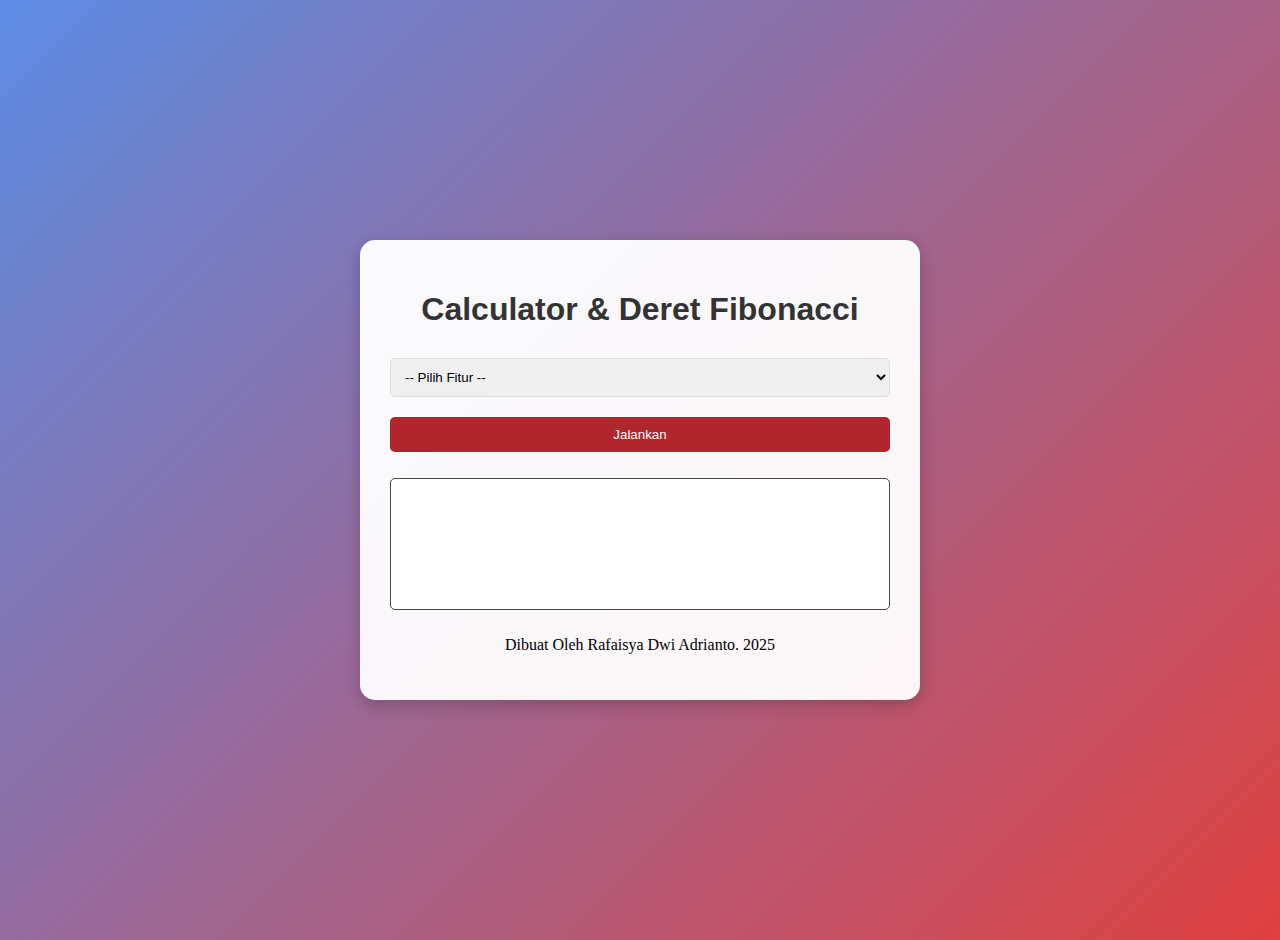
<file: index.html>
<!DOCTYPE html>
<html lang="id">
<head>
    <meta charset="UTF-8">
    <meta name="viewport" content="width=device-width, initial-scale=1.0">
    <title>Fitur Matematika</title>
    <style>
        body {
            font-family: Arial, sans-serif;
            background: linear-gradient(135deg, #5c8ce4, #e04040);
            min-height: 100vh;
            display: flex;
            justify-content: center;
            align-items: center;
            margin: 0;
            padding: 20px;
        }
        .container {
            background: rgba(255, 255, 255, 0.95);
            padding: 30px;
            border-radius: 15px;
            box-shadow: 0 5px 15px rgba(0, 0, 0, 0.2);
            width: 100%;
            max-width: 500px;
            display: flex;
            flex-direction: column;
            min-height: 400px;
        }
        h1 {
            text-align: center;
            color: #333;
            margin-bottom: 20px;
        }
        select, input, button {
            display: block;
            width: 100%;
            padding: 10px;
            margin: 10px 0;
            border-radius: 5px;
            border: 1px solid #ddd;
            box-sizing: border-box;
        }
        button {
            background: #b1252c;
            color: white;
            border: none;
            cursor: pointer;
            transition: background 0.3s;
        }
        button:hover {
            background: #ff4757;
        }
        #result {
            margin-top: auto;
            padding: 15px;
            background: #ffffff;
            border-radius: 5px;
            color: #4b4a4a;
            text-align: left;
            border: 1px solid #474747;
            min-height: 100px;
            overflow-y: auto;
        }
        .hidden {
            display: none;
        }
        .fib-list {
            display: flex;
            flex-wrap: wrap;
            gap: 10px;
        }
        .fib-item {
            padding: 5px 10px;
            border-radius: 5px;
            color: white;
            text-align: center;
            min-width: 40px;
        }
    </style>
</head>
<body>
    <div class="container">
        <h1>Calculator & Deret Fibonacci</h1>
        
        <select id="feature" onchange="toggleInputs()">
            <option value="">-- Pilih Fitur --</option>
            <option value="fibonacci">Deret Fibonacci</option>
            <option value="calculator">Kalkulator</option>
        </select>

        <!-- Input untuk Fibonacci -->
        <div id="fibonacci-input" class="hidden">
            <input type="number" id="fib-count" placeholder="Jumlah angka Fibonacci" min="1">
        </div>

        <!-- Input untuk Kalkulator -->
        <div id="calc-input" class="hidden">
            <input type="number" id="num1" placeholder="Angka pertama">
            <input type="number" id="num2" placeholder="Angka kedua">
            <select id="operator">
                <option value="+">Tambah (+)</option>
                <option value="-">Kurang (-)</option>
                <option value="*">Kali (x)</option>
                <option value="/">bagi (/)</option>
                <option value="%">Modulus (%)</option>
            </select>
        </div>

        <button onclick="executeFeature()">Jalankan</button>
        <div id="result"></div>
        <p style="margin: auto; margin-top: 25px; padding-top: 1px; font-family:'Times New Roman', Times, serif;">Dibuat Oleh Rafaisya Dwi Adrianto. 2025</p>
    </div>

    <script>
        // Fungsi untuk toggle input berdasarkan fitur
        function toggleInputs() {
            const feature = document.getElementById('feature').value;
            document.getElementById('fibonacci-input').classList.add('hidden');
            document.getElementById('calc-input').classList.add('hidden');
            document.getElementById('result').innerHTML = '';

            switch (feature) {
                case 'fibonacci':
                    document.getElementById('fibonacci-input').classList.remove('hidden');
                    break;
                case 'calculator':
                    document.getElementById('calc-input').classList.remove('hidden');
                    break;
            }
        }

        // Fungsi Fibonacci
        const fibonacci = (n) => {
            let fib = [0, 1];
            for (let i = 2; i < n; i++) {
                fib[i] = fib[i - 1] + fib[i - 2];
            }
            return fib;
        };

        // Fungsi Kalkulator dengan arrow function dan spread operator
        const calculate = (num1, num2, operator) => {
            const numbers = [num1, num2];
            const operations = {
                '+': () => numbers[0] + numbers[1],
                '-': () => numbers[0] - numbers[1],
                '*': () => numbers[0] * numbers[1],
                '/': () => num2 !== 0 ? numbers[0] / numbers[1] : 'Tidak bisa dibagi 0',
                '%': () => numbers[0] % numbers[1]
            };
            return operations[operator]();
        };

        // Fungsi utama untuk mengeksekusi fitur
        const executeFeature = () => {
            const feature = document.getElementById('feature').value;
            const resultDiv = document.getElementById('result');

            switch (feature) {
                case 'fibonacci':
                    const count = parseInt(document.getElementById('fib-count').value);
                    if (isNaN(count) || count < 1) {
                        resultDiv.innerText = 'Masukkan jumlah angka yang valid!';
                    } else {
                        const fibResult = fibonacci(count);
                        const maxValue = Math.max(...fibResult);
                        let fibHTML = `<strong>Deret Fibonacci (${count} angka):</strong><br><div class="fib-list">`;
                        fibResult.forEach(num => {
                            const lightness = 90 - (num / maxValue) * 70; 
                            const bgColor = `hsl(220, 70%, ${lightness}%)`; 
                            fibHTML += `<span class="fib-item" style="background-color: ${bgColor}">${num}</span>`;
                        });
                        fibHTML += '</div>';
                        resultDiv.innerHTML = fibHTML;
                    }
                    break;

                case 'calculator':
                    const num1 = parseFloat(document.getElementById('num1').value);
                    const num2 = parseFloat(document.getElementById('num2').value);
                    const operator = document.getElementById('operator').value;

                    if (isNaN(num1) || isNaN(num2)) {
                        resultDiv.innerText = 'Masukkan angka yang valid!';
                    } else {
                        const calcResult = calculate(num1, num2, operator);
                        resultDiv.innerText = `Hasil: ${num1} ${operator} ${num2} = ${calcResult}`;
                    }
                    break;

                default:
                    resultDiv.innerText = 'Pilih fitur terlebih dahulu!';
            }
        };
    </script>
</body>
</html>
</file>
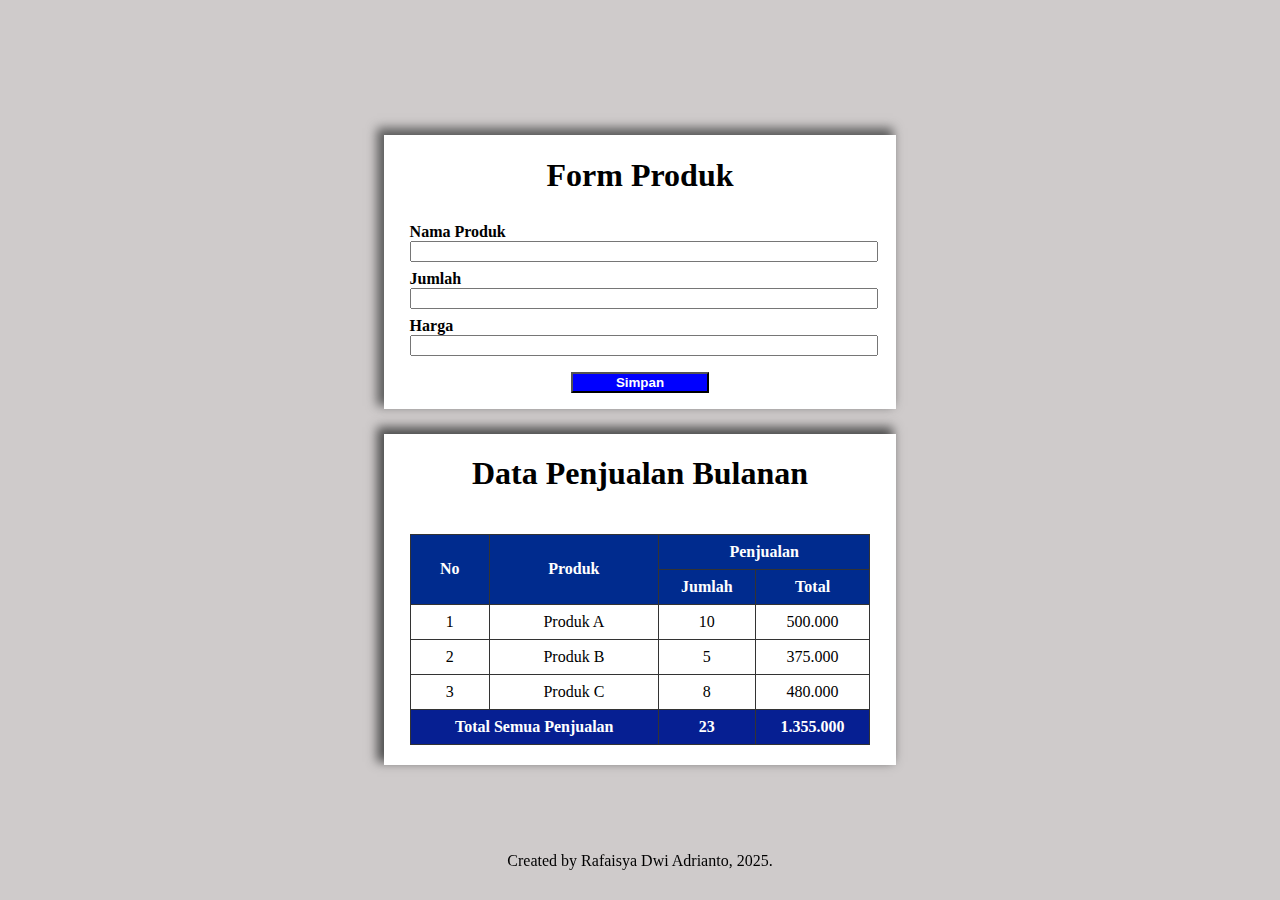
<file: Tugas2/index.html>
<!DOCTYPE html>
<html>
<head>
  <meta charset="UTF-8">
  <title>Tabel Penjualan</title>
  <style>
    html, body {
        padding: 0;
        margin: 0;
        height: 100%;
        width: 100%;
    }

    body {
        display: flex;
        align-items: center;
        justify-content: center;
        flex-direction: column;
        background-color: #cfcbcb;
    }

    .table-con {
        display: flex;
        justify-content: center;
        align-items: center;
        flex-direction: column;
        background-color: rgb(255, 255, 255);
        width: 40%;
        box-shadow: -5px -5px 10px 2px rgb(79, 79, 79);
        transition: transform 0.3s;
    }

    table {
      border-collapse: collapse;
      width: 90%;
      margin: 20px 0;
    }

    .table-con:hover {
        background-color: rgb(249, 249, 249);
        transform: scale(1.045);
    }

    th, td {
      border: 1px solid #333;
      padding: 8px;
      text-align: center;
    }

    thead {
      background-color: rgb(0, 43, 142) ;
      color: white;
    }

    tfoot {
      background-color: #061f92;
      color: white;
      font-weight: bold;
    }

    .form-con {
        display: flex;
        justify-content: center;
        align-items: center;
        flex-direction: column;
        background-color: rgb(255, 255, 255);
        width: 40%;
        margin-bottom: 25px;
        box-shadow: -5px -5px 10px 2px rgb(92, 92, 92);
    }

    .form-grup {
        margin-top: 0.5rem;
        font-weight: bold;
    }

    .form-con form {
        display: flex;
        align-items: center;
        flex-direction: column;
        width: 100%;
    }

    .submit-btn {
        margin: 1rem;
        width: 30%;
        display: flex;
        align-items: center;
        justify-content: center;
    }

    .submit-btn button {
        width: 90%;
        background-color: blue;
        color: white;
        font-weight: bold;
        cursor: pointer;
        transition: background-color 0.3s, transform 0.3s;
    }

    .submit-btn button:hover {
        background-color: black;
        transform: scale(1.075);
    }

    .submit-btn button:active {
        transform: scale(1.05);
        background-color: grey;
    }

    .form-grup {
        width: 90%;
    }

    .form-grup input{
        width: 100%;
    }

    .footer {
        position: fixed;
        bottom: 30px;
    }

  </style>
</head>
<body>
<div class="form-con">
    <h1>Form Produk</h1> 
    <form action="" method="POST">
      <div class="form-grup">
        <label for="produk">Nama Produk</label><br />
        <input type="text" name="produk" required />
      </div>
      
      <div class="form-grup">
        <label for="jumlah">Jumlah</label><br />
        <input type="number" name="jumlah" required />
      </div>
      
      <div class="form-grup">
        <label for="harga">Harga</label><br />
        <input type="number" name="harga" required />
      </div>
      
      <div class="submit-btn">
        <button type="submit">Simpan</button>
      </div>
    </form>
</div>

<div class="table-con">
  <h1>Data Penjualan Bulanan</h1>
  <table>
    <thead>
        <tr>
          <th rowspan="2">No</th>
          <th rowspan="2">Produk</th>
          <th colspan="2">Penjualan</th>
        </tr>
        <tr>
          <th>Jumlah</th>
          <th>Total</th>
        </tr>
      </thead>
      
    <tbody>
      <tr>
        <td>1</td>
        <td>Produk A</td>
        <td>10</td>
        <td>500.000</td>
      </tr>
      <tr>
        <td>2</td>
        <td>Produk B</td>
        <td>5</td>
        <td>375.000</td>
      </tr>
      <tr>
        <td>3</td>
        <td>Produk C</td>
        <td>8</td>
        <td>480.000</td>
      </tr>
    </tbody>
    <tfoot>
      <tr>
        <td colspan="2">Total Semua Penjualan</td>
        <td>23</td>
        <td>1.355.000</td>
      </tr>
    </tfoot>
  </table>
</div>
    <footer class="footer">Created by Rafaisya Dwi Adrianto, 2025.</footer>
</body>
</html>
</file>
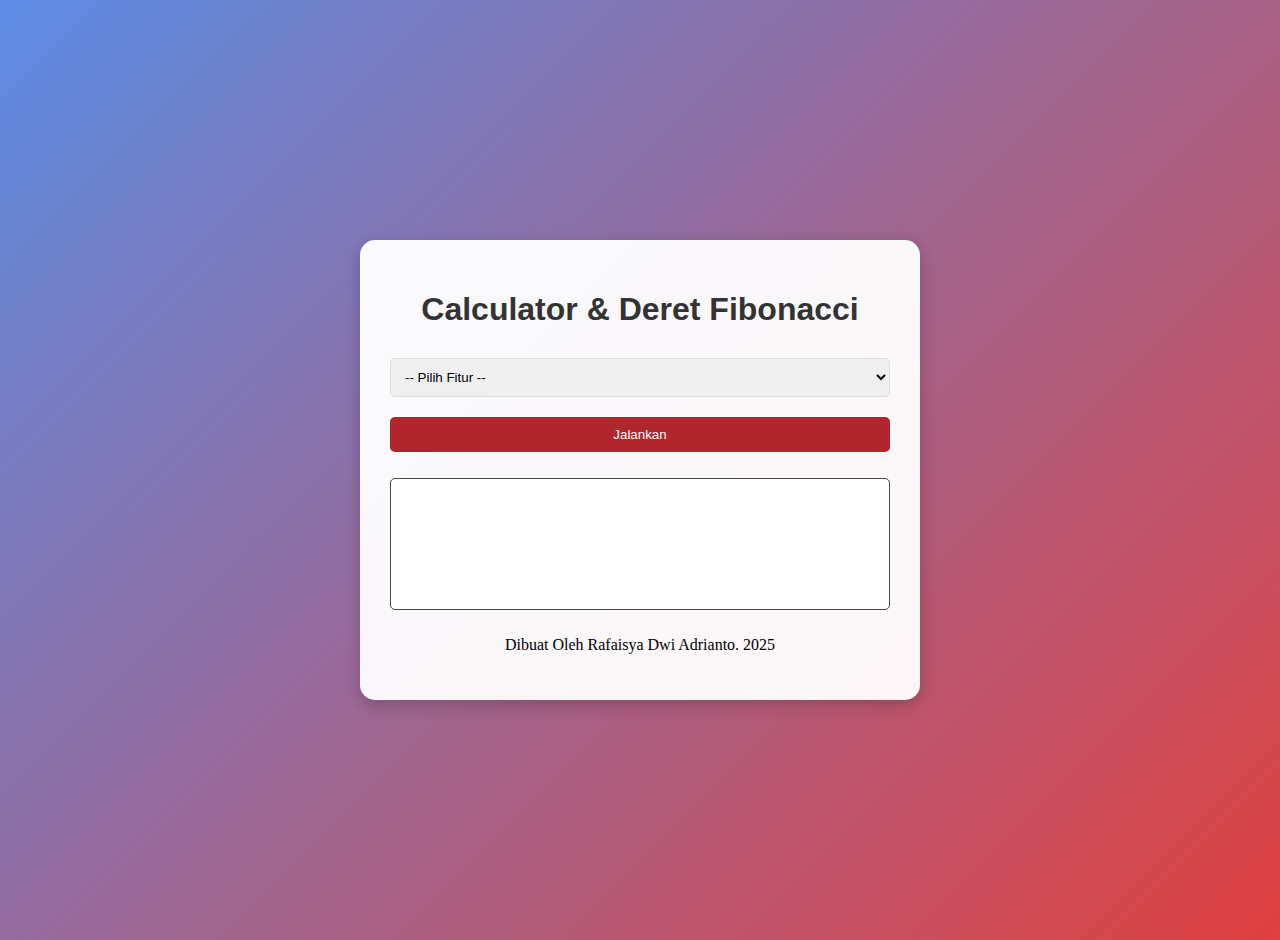
<file: Tugas5/index.html>
<!DOCTYPE html>
<html lang="id">
<head>
    <meta charset="UTF-8">
    <meta name="viewport" content="width=device-width, initial-scale=1.0">
    <title>Fitur Matematika</title>
    <style>
        body {
            font-family: Arial, sans-serif;
            background: linear-gradient(135deg, #5c8ce4, #e04040);
            min-height: 100vh;
            display: flex;
            justify-content: center;
            align-items: center;
            margin: 0;
            padding: 20px;
        }
        .container {
            background: rgba(255, 255, 255, 0.95);
            padding: 30px;
            border-radius: 15px;
            box-shadow: 0 5px 15px rgba(0, 0, 0, 0.2);
            width: 100%;
            max-width: 500px;
            display: flex;
            flex-direction: column;
            min-height: 400px;
        }
        h1 {
            text-align: center;
            color: #333;
            margin-bottom: 20px;
        }
        select, input, button {
            display: block;
            width: 100%;
            padding: 10px;
            margin: 10px 0;
            border-radius: 5px;
            border: 1px solid #ddd;
            box-sizing: border-box;
        }
        button {
            background: #b1252c;
            color: white;
            border: none;
            cursor: pointer;
            transition: background 0.3s;
        }
        button:hover {
            background: #ff4757;
        }
        #result {
            margin-top: auto;
            padding: 15px;
            background: #ffffff;
            border-radius: 5px;
            color: #4b4a4a;
            text-align: left;
            border: 1px solid #474747;
            min-height: 100px;
            overflow-y: auto;
        }
        .hidden {
            display: none;
        }
        .fib-list {
            display: flex;
            flex-wrap: wrap;
            gap: 10px;
        }
        .fib-item {
            padding: 5px 10px;
            border-radius: 5px;
            color: white;
            text-align: center;
            min-width: 40px;
        }
    </style>
</head>
<body>
    <div class="container">
        <h1>Calculator & Deret Fibonacci</h1>
        
        <select id="feature" onchange="toggleInputs()">
            <option value="">-- Pilih Fitur --</option>
            <option value="fibonacci">Deret Fibonacci</option>
            <option value="calculator">Kalkulator</option>
        </select>

        <!-- Input untuk Fibonacci -->
        <div id="fibonacci-input" class="hidden">
            <input type="number" id="fib-count" placeholder="Jumlah angka Fibonacci" min="1">
        </div>

        <!-- Input untuk Kalkulator -->
        <div id="calc-input" class="hidden">
            <input type="number" id="num1" placeholder="Angka pertama">
            <input type="number" id="num2" placeholder="Angka kedua">
            <select id="operator">
                <option value="+">Tambah (+)</option>
                <option value="-">Kurang (-)</option>
                <option value="*">Kali (x)</option>
                <option value="/">bagi (/)</option>
                <option value="%">Modulus (%)</option>
            </select>
        </div>

        <button onclick="executeFeature()">Jalankan</button>
        <div id="result"></div>
        <p style="margin: auto; margin-top: 25px; padding-top: 1px; font-family:'Times New Roman', Times, serif;">Dibuat Oleh Rafaisya Dwi Adrianto. 2025</p>
    </div>

    <script>
        // Fungsi untuk toggle input berdasarkan fitur
        function toggleInputs() {
            const feature = document.getElementById('feature').value;
            document.getElementById('fibonacci-input').classList.add('hidden');
            document.getElementById('calc-input').classList.add('hidden');
            document.getElementById('result').innerHTML = '';

            switch (feature) {
                case 'fibonacci':
                    document.getElementById('fibonacci-input').classList.remove('hidden');
                    break;
                case 'calculator':
                    document.getElementById('calc-input').classList.remove('hidden');
                    break;
            }
        }

        // Fungsi Fibonacci
        const fibonacci = (n) => {
            let fib = [0, 1];
            for (let i = 2; i < n; i++) {
                fib[i] = fib[i - 1] + fib[i - 2];
            }
            return fib;
        };

        // Fungsi Kalkulator dengan arrow function dan spread operator
        const calculate = (num1, num2, operator) => {
            const numbers = [num1, num2];
            const operations = {
                '+': () => numbers[0] + numbers[1],
                '-': () => numbers[0] - numbers[1],
                '*': () => numbers[0] * numbers[1],
                '/': () => num2 !== 0 ? numbers[0] / numbers[1] : 'Tidak bisa dibagi 0',
                '%': () => numbers[0] % numbers[1]
            };
            return operations[operator]();
        };

        // Fungsi utama untuk mengeksekusi fitur
        const executeFeature = () => {
            const feature = document.getElementById('feature').value;
            const resultDiv = document.getElementById('result');

            switch (feature) {
                case 'fibonacci':
                    const count = parseInt(document.getElementById('fib-count').value);
                    if (isNaN(count) || count < 1) {
                        resultDiv.innerText = 'Masukkan jumlah angka yang valid!';
                    } else {
                        const fibResult = fibonacci(count);
                        const maxValue = Math.max(...fibResult);
                        let fibHTML = `<strong>Deret Fibonacci (${count} angka):</strong><br><div class="fib-list">`;
                        fibResult.forEach(num => {
                            const lightness = 90 - (num / maxValue) * 70; 
                            const bgColor = `hsl(220, 70%, ${lightness}%)`; 
                            fibHTML += `<span class="fib-item" style="background-color: ${bgColor}">${num}</span>`;
                        });
                        fibHTML += '</div>';
                        resultDiv.innerHTML = fibHTML;
                    }
                    break;

                case 'calculator':
                    const num1 = parseFloat(document.getElementById('num1').value);
                    const num2 = parseFloat(document.getElementById('num2').value);
                    const operator = document.getElementById('operator').value;

                    if (isNaN(num1) || isNaN(num2)) {
                        resultDiv.innerText = 'Masukkan angka yang valid!';
                    } else {
                        const calcResult = calculate(num1, num2, operator);
                        resultDiv.innerText = `Hasil: ${num1} ${operator} ${num2} = ${calcResult}`;
                    }
                    break;

                default:
                    resultDiv.innerText = 'Pilih fitur terlebih dahulu!';
            }
        };
    </script>
</body>
</html>
</file>
